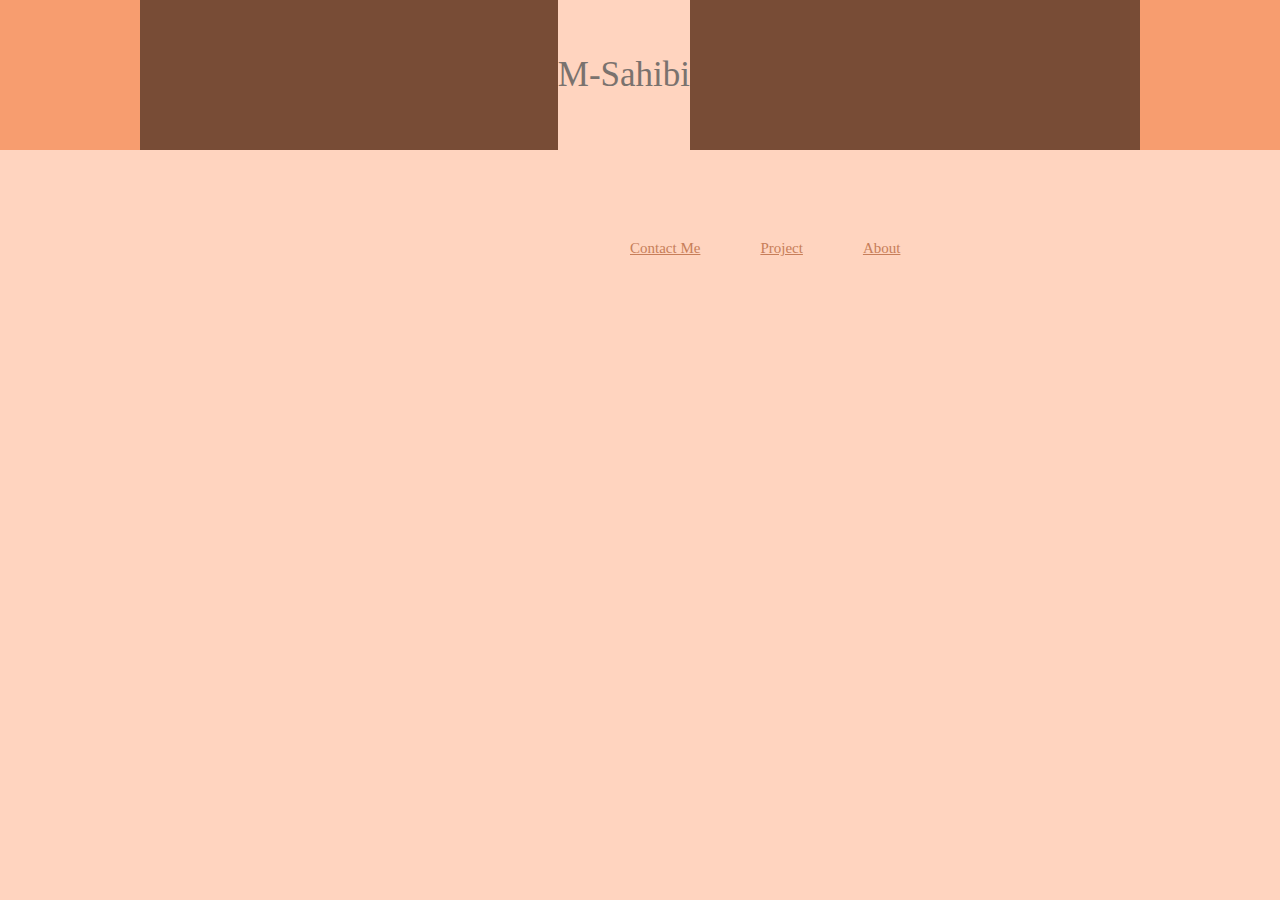
<file: index.html>
<!DOCTYPE html>
<html>
    <head>
        <meta charset="UTF-8">
    
        <link rel="stylesheet" href="style.css" type="text/css" media="only screen and (min-width:960px)">
        <!-- tablet style sheet-->
        <link href="tablet.css" rel="stylesheet" type="text/css" media="only screen and (min-width:481px) and (max-width:960px)">
        <!-- phone style sheet-->
        <link href="phone.css" rel="stylesheet" type="text/css" media="only screen and (max-width:480px)">
        
        <title>Assignment 1</title>
    </head>
    <body>
        <div class="banner">
            <div class="header">
                <div class = "logo">
                    <h1>M-Sahibi</h1>
                </div>
            </div>
            <ul class="four-pages">
                
                  
                    <li>
                        <a href="about.html">About</a>
                    </li>
                    <li>
                        <a href="project.html">Project</a>
                    </li>
                    <li>
                        <a href="contact.html">Contact Me</a>
                    </li> 
                </ul>
            </div>
            
        </div>
    </body>
</html>
</file>
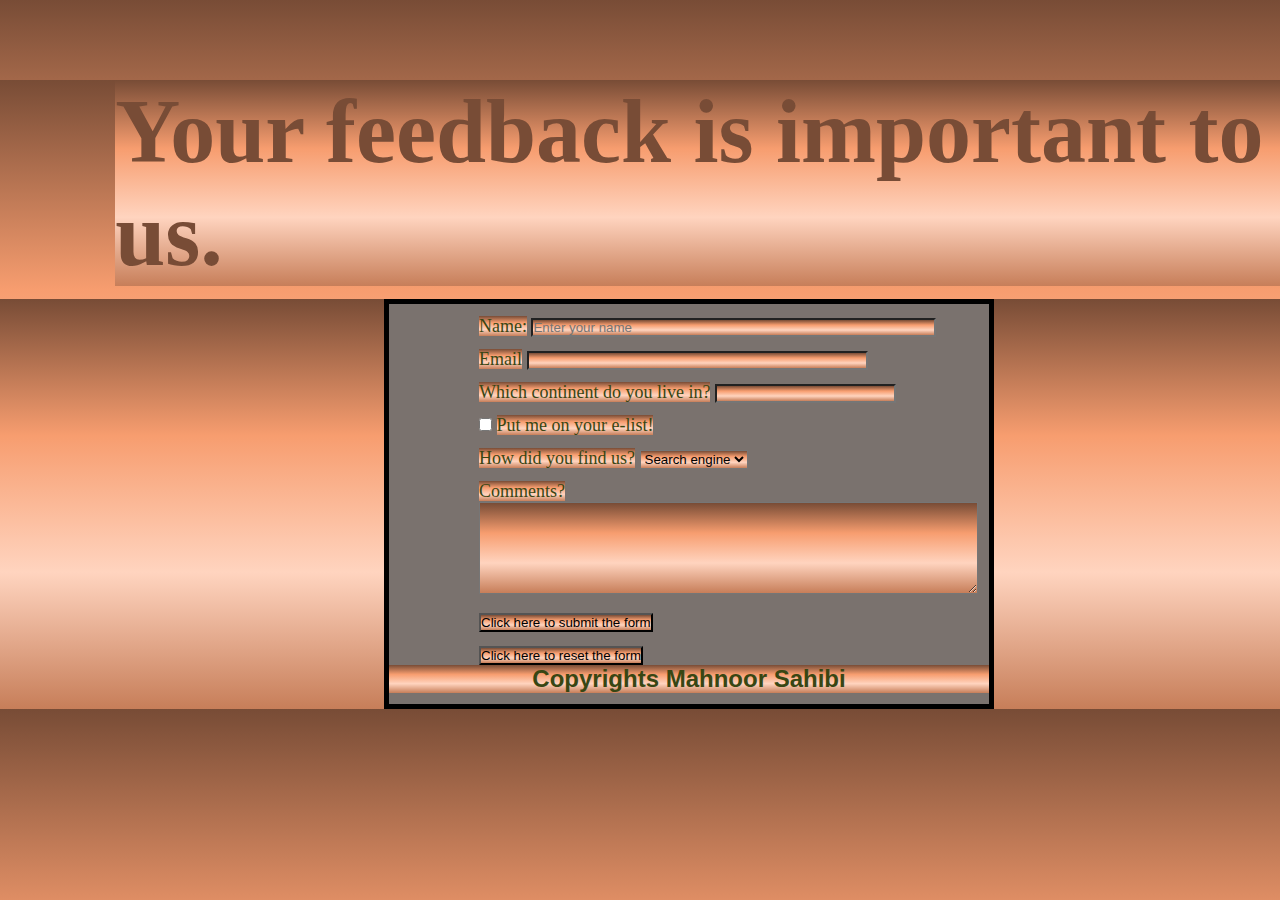
<file: contact.html>
<!DOCTYPE HTML> 
<html> 
<head> 
<meta charset="UTF-8"> 
<title>Form</title> 
<link rel="stylesheet" href="contact.css" type="text/css" media="only screen and (min-width:960px)">
        <!-- tablet style sheet-->
        <link href="tablet.css" rel="stylesheet" type="text/css" media="only screen and (min-width:481px) and (max-width:960px)">
        <!-- phone style sheet-->
        <link href="phone.css" rel="stylesheet" type="text/css" media="only screen and (max-width:480px)">
</head> 
<body> 
<div id="wrapper"> 
<h1>Your feedback is important to us.</h1> 
<form action="mailto:email@email.com" ?subject=Signup Form method="post" enctype="text/plain" name="form"> 
    <div id="box" >
    <p>
        <label for="name">Name:</label> 
        <input type="text" name="name" placeholder="Enter your name" 
        size="48">
    </p>
    <p> 
        <label for="email">Email</label> 
        <input name="email" type="email" size="40"> 
    </p>
    <p>
        <label for="continents">Which continent do you live in?</label> 
        <input list="continents"> 
        <datalist id="continents"> 
            <option value="Asia"> 
            <option value="Africa"> 
            <option value="North America"> 
            <option value="South America"> 
            <option value="Antarctica"> 
            <option value="Europe"> 
            <option value="Australia"> 
        </datalist>
    <p> 
        <input type="checkbox" name="maillist"> 
        <label for ="maillist">Put me on your e-list!</label> 
    </p> 
    <p> 
        <label for= "where">How did you find us?</label> 
        <select name="where"> 
        <option value="Search engine">Search engine</option> 
        <option value="Word of mouth">LinkedIn</option> 
        <option value="Craigslist">Instagram</option>
        <option value="Craigslist">SnapChat</option>
        <option value="Craigslist">Friend</option>
        <option value="Other">Other</option> 
        </select> 
    </p> 
    <p> 
        <label for="comments">Comments?</label><br> 
        <textarea name="comments" cols="60" rows="6"></textarea> 
    </p> 
    <p>
        <input type="submit" value="Click here to submit the form"/>
    </p> 
    <p>
        <input type="reset" value="Click here to reset the form"/>
    </p> 
    <div class="clear">
    <div id="footer">
        <h2>Copyrights Mahnoor Sahibi</h2>
    </div>
</div>
</form> 
</div> 
</div> 
</body> 
</html>
</file>
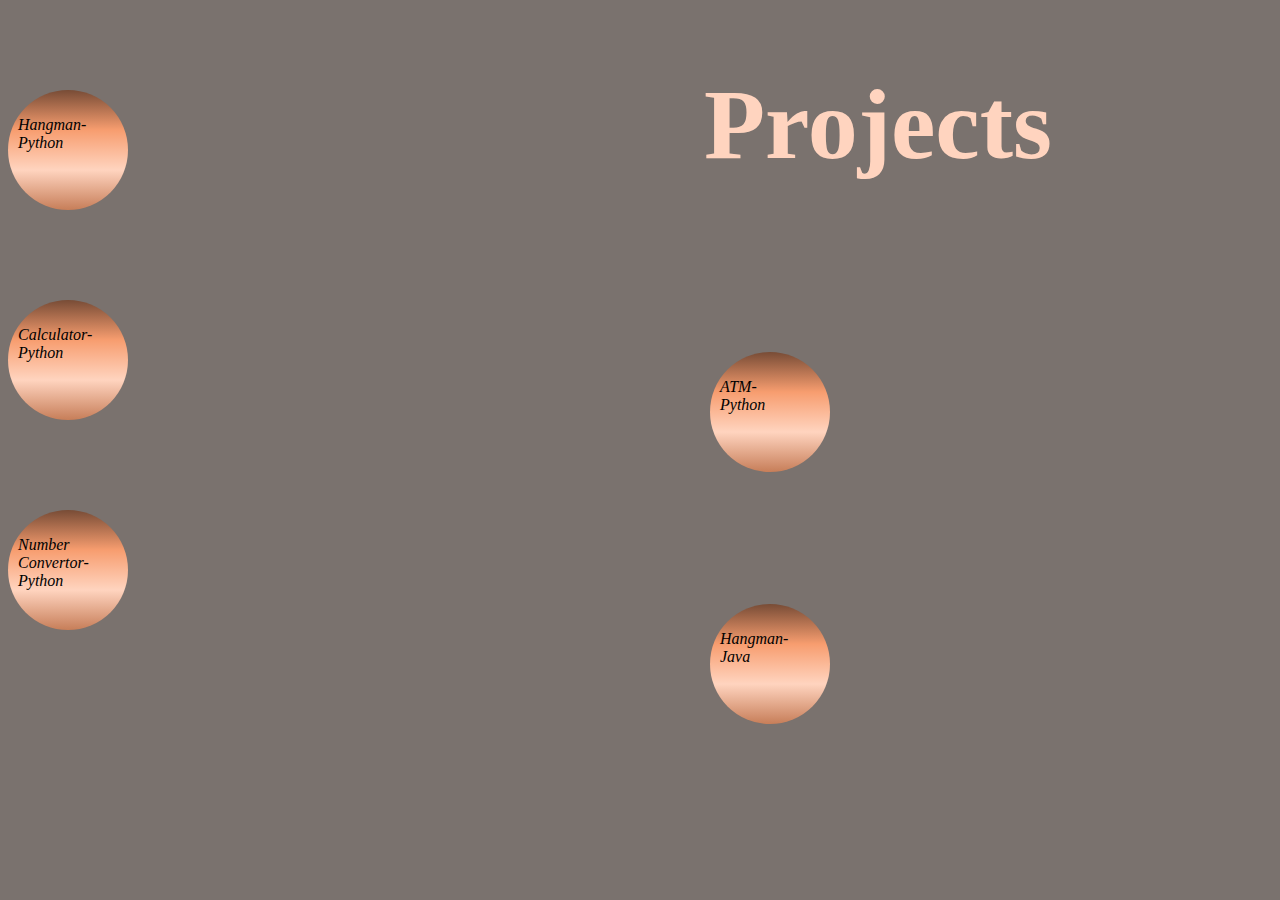
<file: project.html>
<!DOCTYPE html>
<html>
    <head>
        <meta charset="UTF-8">
        <link rel="stylesheet" href="project.css" type="text/css" media="only screen and (min-width:960px)">
        <!-- tablet style sheet-->
        <link href="tablet.css" rel="stylesheet" type="text/css" media="only screen and (min-width:481px) and (max-width:960px)">
        <!-- phone style sheet-->
        <link href="phone.css" rel="stylesheet" type="text/css" media="only screen and (max-width:480px)">
        <title>Assignment 1</title>
    </head>
<html> 


<head>

<body>
    <h1>Projects</h1>
</body>
    
<body> 
<div class="boxOne"> 
<p>Hangman-Python</p> 
</div> 
</body> 

<body> 
    <div class="boxTwo"> 
    <p>Calculator-Python</p> 
    </div> 
    </body>

<body> 
    <div class="boxThree"> 
    <p>Number Convertor-Python</p> 
    </div> 
    </body>

        
        <body> 
            <div class="boxFive"> 
            <p>ATM-Python</p> 
            </div> 
            </body>
        
        <body> 
            <div class="boxSix"> 
            <p>Hangman-Java</p> 
            </div> 
            </body>


<style> 
@keyframes shape-shift 
{ 
0% {background:#7DD1A3;} 
50% {background:#854842;transform: translateX(700px);border-radius: 8%;}  /*radius meaning changing the shape and transform moves the box and if you write instead of transform write left:200px*/
100% {background:#FFB9B3;} 
} 
</style> 
</head> 

</html> 
</html>
</file>
<file: style.css>
*{
    padding:0;
    margin:0;
    background:#FFD4BF ;
}
.banner{
    width: 100%;
    height: 150px;
    background-color:#F79D6F ;
}
.header{
    width:1000px;
    height: 100%;
    margin: 0 auto;
    background-color:#784C36;
}
.logo{
    height:100%;
    float:right;
    margin-right: 450px;

    display:table;
}
.logo h1{
    color:#7A726E;
    height:100%;
    display:table-cell;
    vertical-align: middle;
    font-family: "Times New Roman", Times, serif;
    font-weight: 150;
    font-size: 35px;
}
.four-pages{
    height:100%;float:left;
    margin-left: 600px;
}
.four-pages li{
    margin-top:7%;
    height:100%;float:right;
    display:table;
    padding: 0px 30px;
}
.four-pages li a{
    height:100%;
    vertical-align: middle;
    display:table-cell;
    color:#C77E59;
    font-family: "Times New Roman", Times, serif;
    font-size: 15px;
}
</file>
<file: tablet.css>
@charset "UTF-8";
body {
color: white;
font-family: Verdana, Geneva, Arial, sans-serif;
padding:0px;
margin:0px;
}
h1,h2,h3,h4,h5,h6,p,li {
margin-left:15px;
margin-top:0px;
}
#wrapper {
    width: 100%;
height: 800px;
margin-left: auto;
margin-right: auto;
background-color:DarkGrey;
}
#right-column {
float: none;
height: 600px;
background-color: DarkOrange;
}
#left-column {
float: none;
height:120px;
}
#footer {
height:80px;
background-color:black;
}
#banner{
height:60px;
background-color:black;
}
.box {
width: 45%;
min-height:120px;
float: left;
background-color:black;
margin: 15px;
opacity:1;}
.button {
font-size:x-large;
text-decoration:none;
background-color:LightBlue;
display:block;
width:25%;float:left;
padding:8px;
margin:5px;
border-radius:15px;
box-shadow:5px 5px 3px gray;
}
.button:hover {
box-shadow:5px 5px 3px black;
}
.clear{
clear: both;
}
</file>
<file: phone.css>
@charset "UTF-8";
body {
color: white;
font-family: Verdana, Geneva, Arial, sans-serif;
padding:0px;
margin:0px;
}
h1,h2,h3,h4,h5,h6,p,li {
margin-left:15px;
margin-top:0px;
}
#wrapper {
width: 100%;
height: 800px;
margin-left: auto;
margin-right: auto;
background-color:DarkGrey;
}
#right-column {
float: none;
height: 600px;
background-color: DarkOrange;
}
#left-column {
float: none;
height:120px;
}
#footer {
height:80px;
background-color:black;
}
#banner{
height:60px;
background-color:black;
}
.box {
width: 45%;
min-height:120px;
float: left;
background-color:black;
margin: 15px;
opacity:1;}
.button {
font-size:x-large;
text-decoration:none;
background-color:LightBlue;
display:block;
width:25%;float:left;
padding:8px;
margin:5px;
border-radius:15px;
box-shadow:5px 5px 3px gray;
}
.button:hover {
box-shadow:5px 5px 3px black;
}
.clear{
clear: both;
}
</file>
<file: contact.css>
*{
    background-image: linear-gradient(#784C36,#F79D6F, #FFD4BF,#C77E59);
    margin: 0px;
    padding: 0px;
    max-width: 100%;
    max-height: 100%;
}

#wrapper {
    
    width: 100%; 
    height: -65%; /*-65%*/
    margin-left: auto; 
    margin-right: auto;
    color:rgb(56, 70, 19);
    font-family: sans-serif;
} 
#four-pages{
height: 400px; 
width:90%;
padding: -20px 0;
margin-left: 800px;
float: inline-start; 
/*background-color: pink; */
}
#four-pages ul li{
    list-style: none;
    display: inline-block;
    margin:30px;
    margin-top: 25%;
}
#four-pages ul li a{
    text-decoration:double;
    color: white;
    font-weight: bold;
}
h1{
    /*background-color: rgb(193, 105, 146);*/
    margin-left:9%;
    font-family: "Times New Roman", Times, serif;
    font-size: 90px; 
    color:#784C36;

    /*margin-right: 100px;
    margin-block-start: 600px;
    /*margin-block-end: -380px; /*moves four-pages to top*/
    margin-top:80px; 
}

#box{
    width: 600px;
    height: 400px;
    border:5px solid black;
    margin:auto;
    margin-left:30%;
    margin-top:1%;
    background: #7A726E;
}
p{
    background: #7A726E;
    font-family: "Times New Roman", Times, serif;
    font-size: 18px;
    margin-left:15%;
    margin-top:2%
}
p:hover{
    opacity: none;
}
h2{
    text-align: center;
    
}
</file>
<file: project.css>
*{
    background: #7A726E;
    width: 0px;
    height:0px;
    background-image: linear-gradient(#784C36,#F79D6F, #FFD4BF,#C77E59);
}

h1{
    position:absolute; 
    top:0px;
    left:55%;
    color:#FFD4BF;
    font-family: "Times New Roman", Times, serif;
    font-size: 100px; 
}
.boxOne { 
    position:relative; 
    width:100px; height:100px; 
    border-radius:60px; 
    padding:10px; 
    margin-top: 90px;
    left: 5%;
    font-family: "Times New Roman", Times, serif;
    font-style: italic;
    text-align:center; 
    animation:shape-shift 2s 4; /*changes to 5seconds or you can do it infinite*/
    } 
    .boxTwo { 
        position:relative; 
        width:100px; height:100px; 
        border-radius:60px; 
        padding:10px; 
        margin-top: 90px;
        left: 5%;
        font-family: "Times New Roman", Times, serif;
        font-style: italic;
        text-align:center; 
        animation:shape-shift 2s 4; /*changes to 5seconds or you can do it infinite*/
        } 
        .boxThree { 
            position:relative; 
            width:100px; height:100px; 
            border-radius:60px; 
            padding:10px; 
            margin-top: 90px;
            left: 5%;

            font-family: "Times New Roman", Times, serif;
            font-style: italic;
            text-align:center; 
            animation:shape-shift 2s 4; /*changes to 5seconds or you can do it infinite*/
            } 
            /*.boxFour { 
                position:absolute; 
                width:100px; height:100px; 
                border-radius:60px; 
                padding:10px; 
                margin-top: 110px;
                top:0px;
                left: 710px;
                
                font-family: "Times New Roman", Times, serif;
                font-style: italic; 
                text-align:center; 
                animation:shape-shift 2s 4; /*changes to 5seconds or you can do it infinite
                } */
                .boxFive { 
                    position:absolute; 
                    width:100px; height:100px; 
                    border-radius:60px; 
                    padding:10px; 
                    margin-top: 100px;
                    top:28%;
                    left: 710px;
                    font-family: "Times New Roman", Times, serif;
                    font-style: italic;
                    text-align:center; 
                    animation:shape-shift 2s 4; /*changes to 5seconds or you can do it infinite*/
                    } 
                    .boxSix { 
                        position:absolute; 
                        width:100px; height:100px; 
                        border-radius:60px; 
                        padding:10px; 
                        margin-top: 100px;
                        top:56%;
                        left: 710px;
                        font-family: "Times New Roman", Times, serif;
                        font-style: italic; 
                        text-align:center; 
                        animation:shape-shift 2s 4; /*changes to 5seconds or you can do it infinite*/
                        }
</file>
